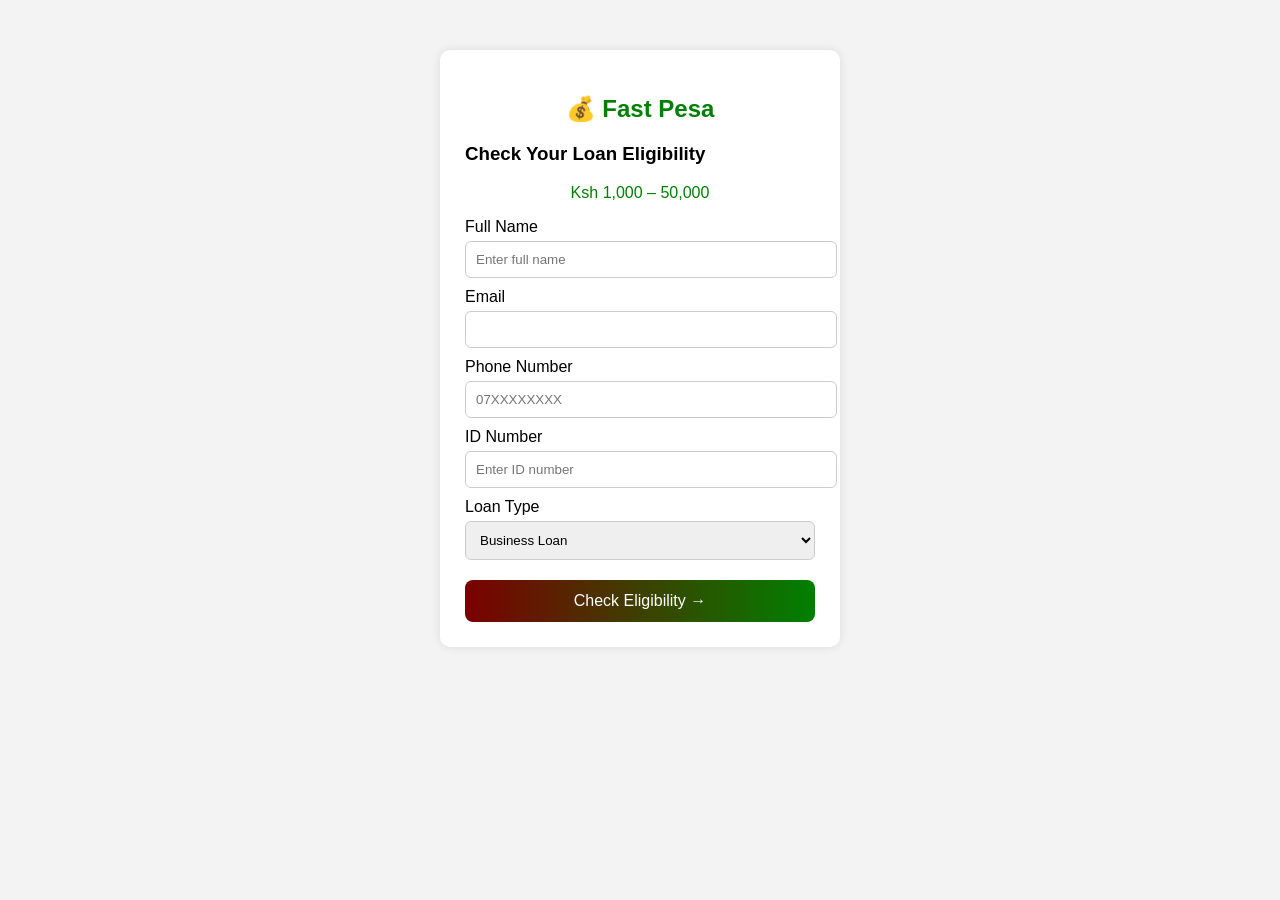
<file: index.html>
<!DOCTYPE html>
<html>
<head>
<title>Fast Pesa</title>

<link rel="stylesheet" href="style.css">

</head>

<body>

<div class="container">

<h2 class="logo">💰 Fast Pesa</h2>

<h3>Check Your Loan Eligibility</h3>

<p class="range">Ksh 1,000 – 50,000</p>

<form id="loanForm">

<label>Full Name</label>
<input type="text" placeholder="Enter full name" required>

<label>Email</label>
<input type="email" name="email" required>

<label>Phone Number</label>
<input type="text" placeholder="07XXXXXXXX" required>

<label>ID Number</label>
<input type="text" placeholder="Enter ID number" required>

<label>Loan Type</label>
<select>
<option>Business Loan</option>
<option>Personal Loan</option>
<option>Emergency Loan</option>
</select>

<button type="submit">Check Eligibility →</button>

</form>

</div>

<script>

document.getElementById("loanForm").addEventListener("submit", function(e){
e.preventDefault();
window.location.href="loans.html";
});

</script>

</body>
</html>
</file>
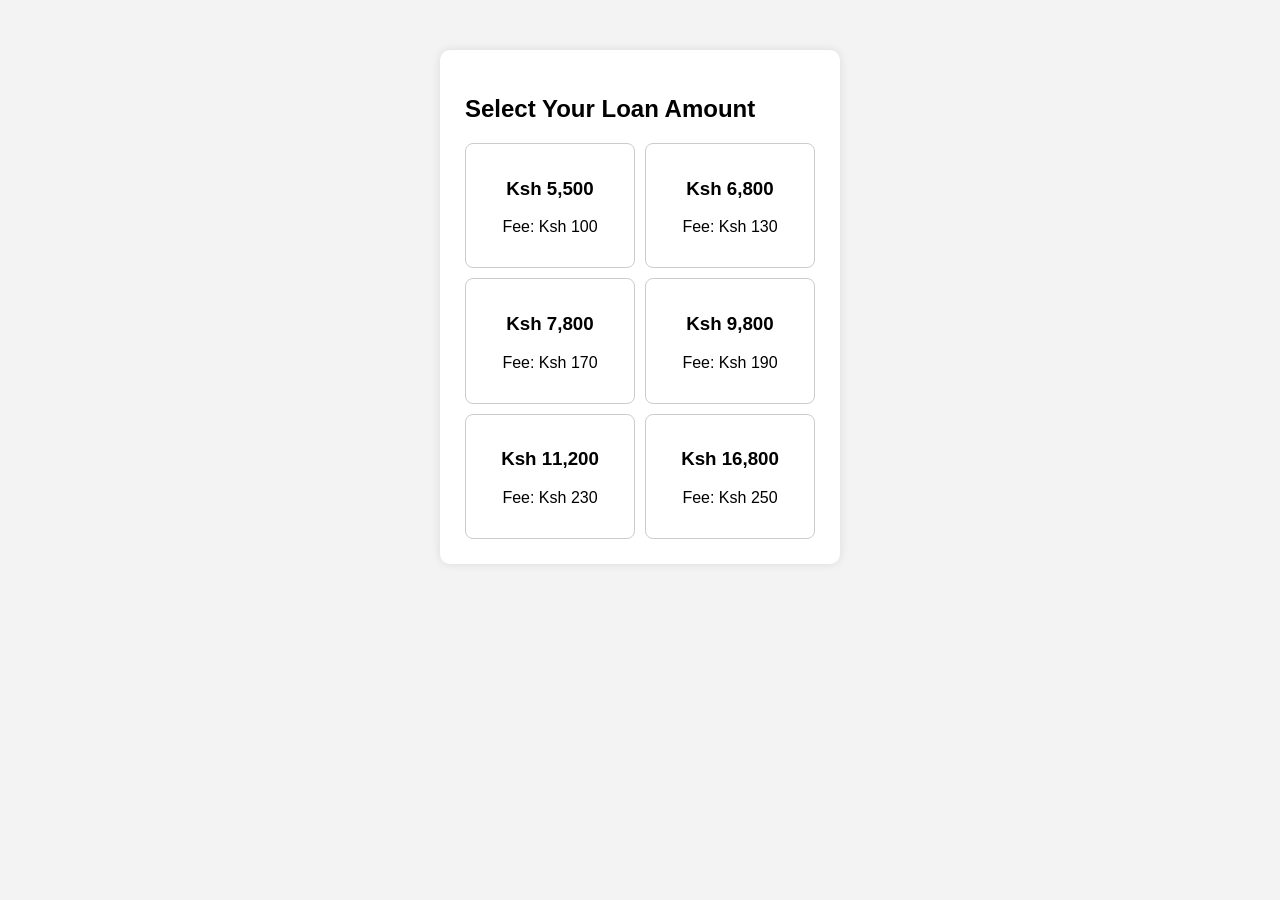
<file: loans.html>
<!DOCTYPE html>
<html>
<head>

<title>Select Loan</title>
<link rel="stylesheet" href="style.css">

</head>

<body>

<div class="container">

<h2>Select Your Loan Amount</h2>

<div class="loan-grid">

<div class="loan">
<h3>Ksh 5,500</h3>
<p>Fee: Ksh 100</p>
</div>

<div class="loan">
<h3>Ksh 6,800</h3>
<p>Fee: Ksh 130</p>
</div>

<div class="loan">
<h3>Ksh 7,800</h3>
<p>Fee: Ksh 170</p>
</div>

<div class="loan">
<h3>Ksh 9,800</h3>
<p>Fee: Ksh 190</p>
</div>

<div class="loan">
<h3>Ksh 11,200</h3>
<p>Fee: Ksh 230</p>
</div>

<div class="loan">
<h3>Ksh 16,800</h3>
<p>Fee: Ksh 250</p>
</div>

</div>

</div>

<script>

document.querySelectorAll(".loan").forEach(item => {
item.addEventListener("click", () => {

alert("M-Pesa payment prompt will be sent");

});
});

</script>

</body>
</html>
</file>
<file: style.css>
body{
font-family: Arial;
background:#f3f3f3;
}

.container{

width:350px;
margin:50px auto;
background:white;
padding:25px;
border-radius:10px;
box-shadow:0 0 10px rgba(0,0,0,0.1);

}

.logo{
color:green;
text-align:center;
}

.range{
text-align:center;
color:green;
}

label{
display:block;
margin-top:10px;
}

input,select{

width:100%;
padding:10px;
margin-top:5px;
border-radius:6px;
border:1px solid #ccc;

}

button{

width:100%;
padding:12px;
margin-top:20px;
background:linear-gradient(to right,#7a0000,green);
color:white;
border:none;
border-radius:8px;
font-size:16px;

}

.loan-grid{

display:grid;
grid-template-columns:1fr 1fr;
gap:10px;

}

.loan{

padding:15px;
border:1px solid #ccc;
border-radius:8px;
text-align:center;
cursor:pointer;

}

.loan:hover{

border:2px solid green;

}
</file>
